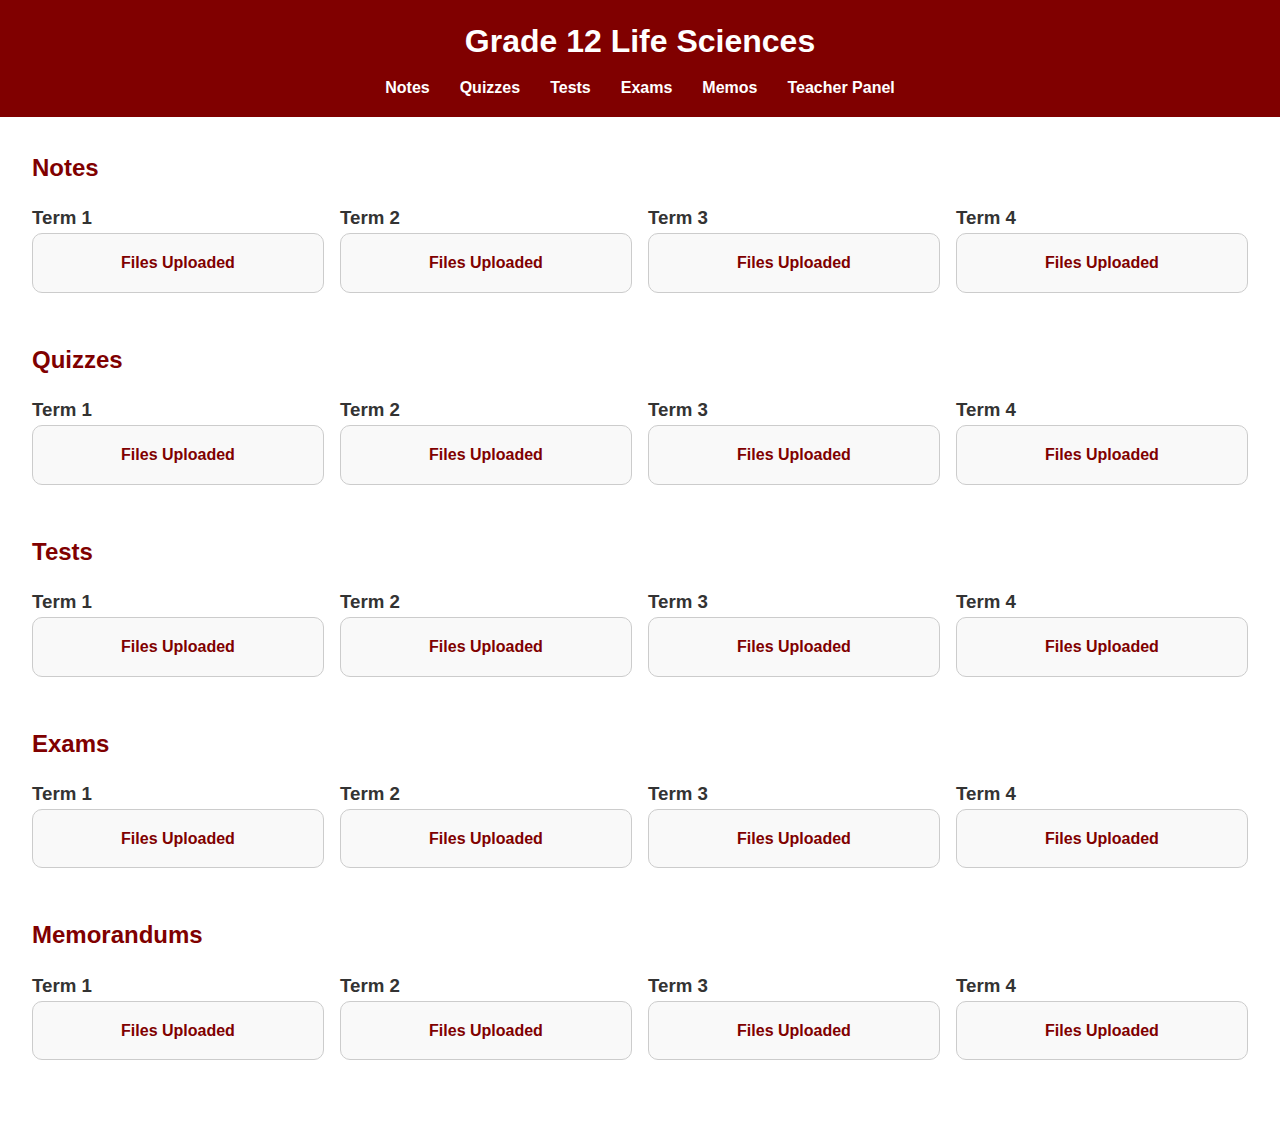
<file: index.html>
<!DOCTYPE html>
<html lang="en">

<head>
    <meta charset="UTF-8" />
    <meta name="viewport" content="width=device-width, initial-scale=1.0" />
    <title>Grade 12 Life Sciences</title>
    <link rel="stylesheet" href="style.css" />
</head>

<body>

    <header>
        <h1>Grade 12 Life Sciences</h1>
        <nav>
            <ul>
                <li><a href="#notes">Notes</a></li>
                <li><a href="#quizzes">Quizzes</a></li>
                <li><a href="#tests">Tests</a></li>
                <li><a href="#exams">Exams</a></li>
                <li><a href="#memos">Memos</a></li>
                <li><a href="admin.html">Teacher Panel</a></li>
            </ul>
        </nav>
    </header>

    <main>
        <section id="notes">
            <h2>Notes</h2>
            <div class="card-container" id="notes-container">
                <a href="#notes" id="notes-link" class="file-status-card">Files Uploaded</a>
            </div>
        </section>

        <section id="quizzes">
            <h2>Quizzes</h2>
            <div class="card-container" id="quizzes-container">
                <a href="#quizzes" id="quizzes-link" class="file-status-card">Files Uploaded</a>
            </div>
        </section>

        <section id="tests">
            <h2>Tests</h2>
            <div class="card-container" id="tests-container">
                <a href="#tests" id="tests-link" class="file-status-card">Files Uploaded</a>
            </div>
        </section>

        <section id="exams">
            <h2>Exams</h2>
            <div class="card-container" id="exams-container">
                <a href="#exams" id="exams-link" class="file-status-card">Files Uploaded</a>
            </div>
        </section>

        <section id="memos">
            <h2>Memorandums</h2>
            <div class="card-container" id="memos-container">
                <a href="#memos" id="memos-link" class="file-status-card">Files Uploaded</a>
            </div>
        </section>
    </main>

    <script src="main.js"></script>
</body>

</html>
</file>
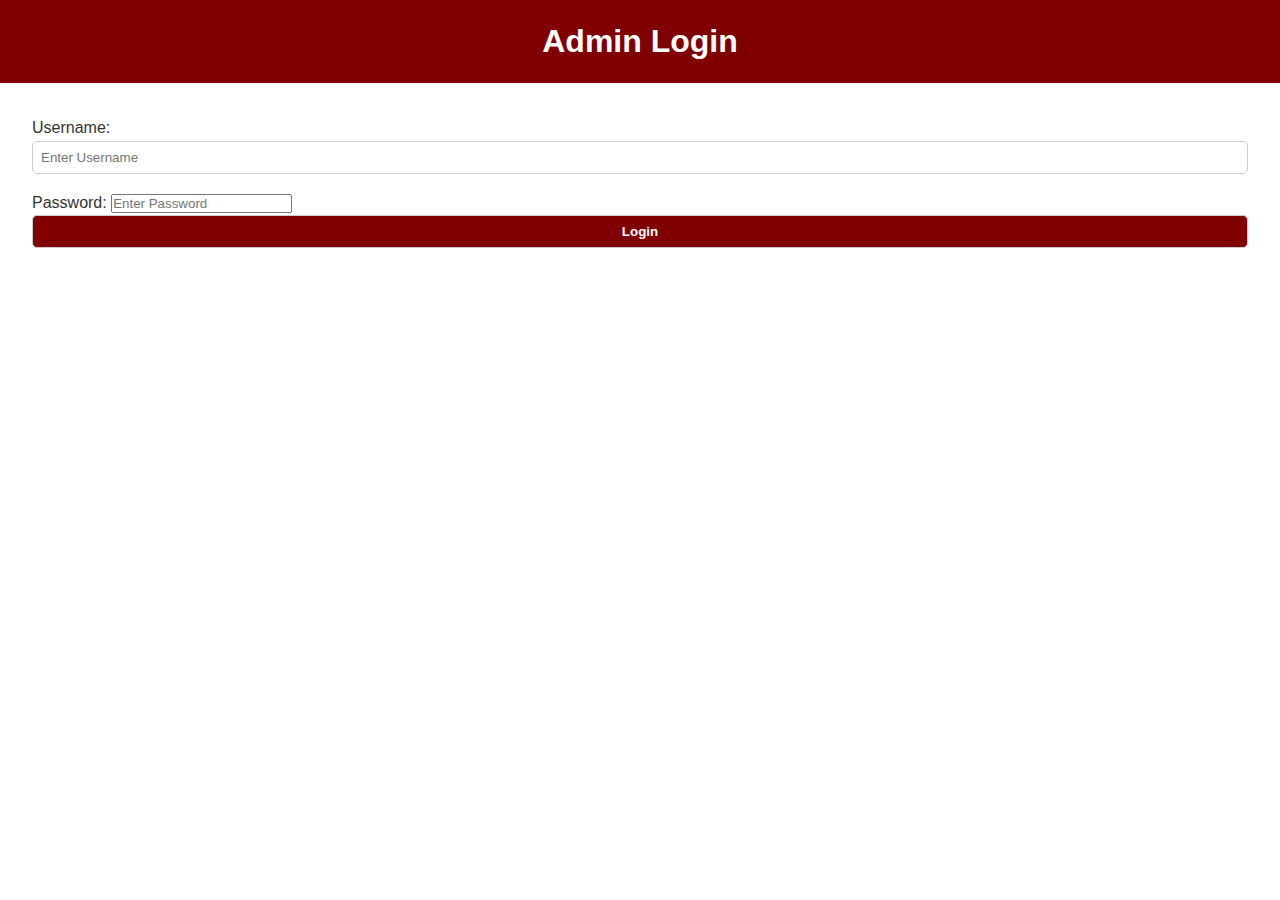
<file: admin-login.html>
<!DOCTYPE html>
<html lang="en">

<head>
    <meta charset="UTF-8" />
    <meta name="viewport" content="width=device-width, initial-scale=1.0" />
    <title>Admin Login</title>
    <link rel="stylesheet" href="style.css" />
</head>

<body>
    <header>
        <h1>Admin Login</h1>
    </header>

    <main>
        <form id="login-form">
            <label for="username">Username:</label>
            <input type="text" id="username" placeholder="Enter Username" required />

            <label for="password">Password:</label>
            <input type="password" id="password" placeholder="Enter Password" required />

            <button type="submit">Login</button>
        </form>
    </main>

    <script>
        document.getElementById("login-form").addEventListener("submit", function (e) {
            e.preventDefault();

            const username = document.getElementById("username").value;
            const password = document.getElementById("password").value;

            // Hardcoded login for now (replace with backend validation later)
            if (username === "teacher" && password === "admin123") {
                window.location.href = "admin.html";  // Redirect to admin panel
            } else {
                alert("❌ Incorrect username or password");
            }
        });
    </script>
</body>

</html>
</file>
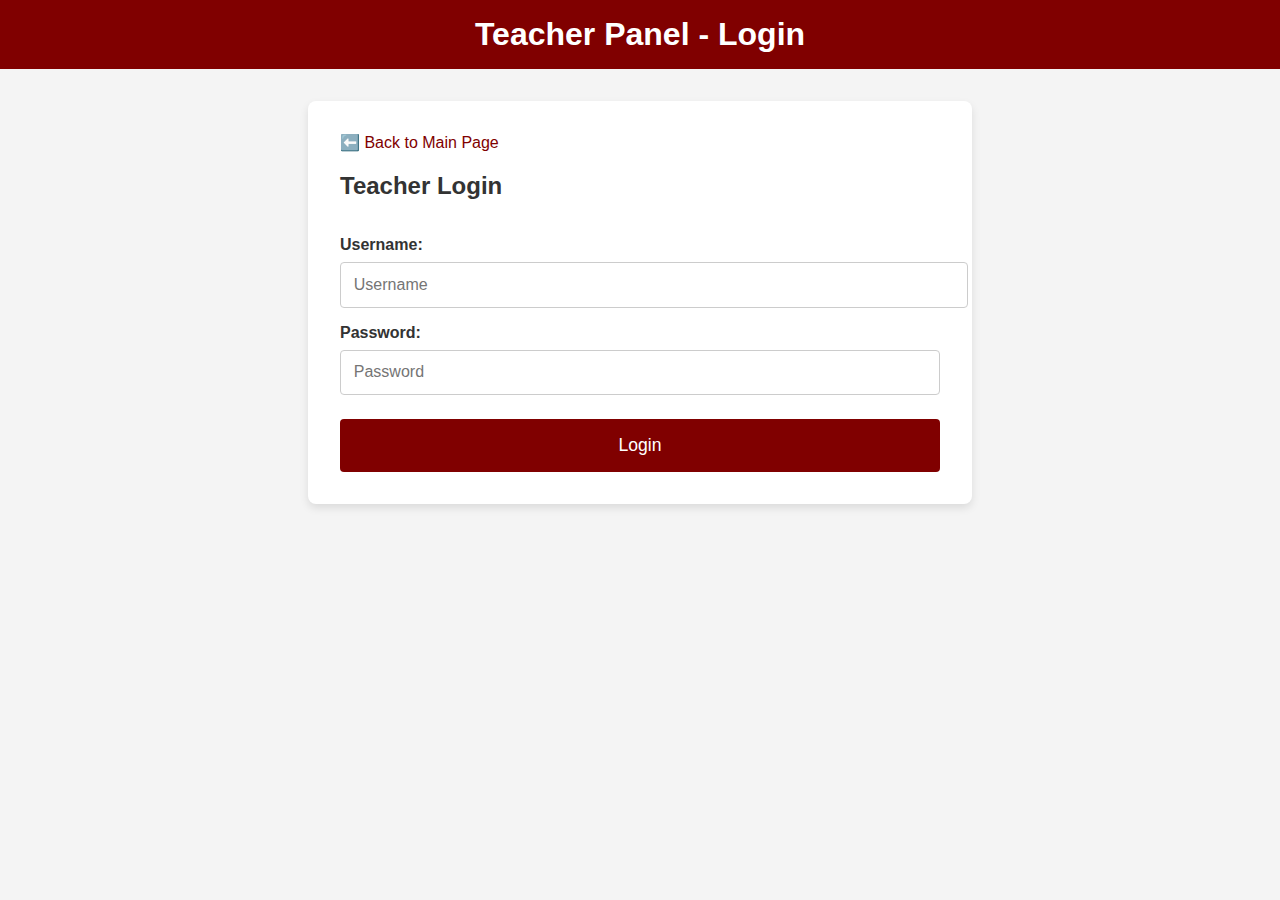
<file: admin.html>
<!DOCTYPE html>
<html lang="en">

<head>
    <meta charset="UTF-8" />
    <meta name="viewport" content="width=device-width, initial-scale=1.0" />
    <title>Teacher Upload Panel</title>
    <link rel="stylesheet" href="admin.css" />
</head>

<body>
    <header>
        <h1>Teacher Panel - Login</h1>
    </header>

    <main>
        <!-- Back to Main Link -->
        <div class="back-link">
            <a href="index.html">⬅️ Back to Main Page</a>
        </div>

        <!-- Login Form -->
        <section id="login-section">
            <h2>Teacher Login</h2>
            <form id="login-form">
                <label for="username">Username:</label>
                <input type="text" id="username" placeholder="Username" required />

                <label for="password">Password:</label>
                <input type="password" id="password" placeholder="Password" required />

                <button type="submit">Login</button>
            </form>

            <div class="feedback-message" id="login-feedback-message"></div>
        </section>

        <!-- Upload Form (hidden initially) -->
        <section id="upload-section" style="display: none;">
            <h2>Upload Information for Learners:</h2>
            <form id="upload-form">
                <label for="uploadType">Choose Category:</label>
                <select id="uploadType" required>
                    <option value="">Select</option>
                    <option value="notes">Notes</option>
                    <option value="quizzes">Quizzes</option>
                    <option value="tests">Tests</option>
                    <option value="exams">Exams</option>
                    <option value="memos">Memos</option>
                </select>

                <label for="uploadTerm">Term:</label>
                <select id="uploadTerm" required>
                    <option value="Term 1">Term 1</option>
                    <option value="Term 2">Term 2</option>
                    <option value="Term 3">Term 3</option>
                    <option value="Term 4">Term 4</option>
                </select>

                <label for="fileTitle">Title:</label>
                <input type="text" id="fileTitle" placeholder="e.g. Term 2 Quiz" required />

                <label for="fileUrl">File URL (Google Drive link):</label>
                <input type="url" id="fileUrl" placeholder="https://..." required />

                <button type="submit">Submit</button>
            </form>
            <div class="feedback-message" id="feedbackMessage"></div>
        </section>
    </main>

    <script>
        const correctUsername = "teacher"; // Change as needed
        const correctPassword = "password123"; // Change as needed

        // Handle login form submission
        document.getElementById("login-form").addEventListener("submit", function (e) {
            e.preventDefault();

            const username = document.getElementById("username").value;
            const password = document.getElementById("password").value;

            if (username === correctUsername && password === correctPassword) {
                // Successful login
                document.getElementById("login-section").style.display = "none"; // Hide login
                document.getElementById("upload-section").style.display = "block"; // Show upload section
                document.getElementById("login-feedback-message").style.display = "none";
            } else {
                // Failed login
                document.getElementById("login-feedback-message").innerText = "Incorrect username or password.";
                document.getElementById("login-feedback-message").classList.add("error");
                document.getElementById("login-feedback-message").style.display = "block";
            }
        });

        // Handle file upload form submission
        document.getElementById('upload-form').addEventListener('submit', function (e) {
            e.preventDefault();

            const category = document.getElementById('uploadType').value;
            const term = document.getElementById('uploadTerm').value;
            const title = document.getElementById('fileTitle').value;
            const url = document.getElementById('fileUrl').value;

            const fileId = url.match(/\/d\/(.+?)\//)?.[1];
            const directUrl = `https://drive.google.com/uc?export=download&id=${fileId}`;

            const uploadInfo = {
                category,
                term,
                title,
                url: directUrl
            };

            const uploads = JSON.parse(localStorage.getItem('uploads') || '{}');

            // Check if the file already exists in the category and term
            if (uploads[category] && uploads[category][term]) {
                const fileExists = uploads[category][term].some(file => file.url === directUrl);

                if (fileExists) {
                    // If file already exists, show a message and prevent adding the same file
                    document.getElementById('feedbackMessage').innerHTML = '❌ This file has already been uploaded for this category and term.';
                    document.getElementById('feedbackMessage').classList.add('error');
                    document.getElementById('feedbackMessage').style.display = 'block';

                    setTimeout(() => {
                        document.getElementById('feedbackMessage').style.display = 'none';
                    }, 3000);

                    return; // Exit the function to avoid adding the duplicate file
                }
            }

            // If file does not exist, proceed to add it
            if (!uploads[category]) uploads[category] = {};
            if (!uploads[category][term]) uploads[category][term] = [];

            uploads[category][term].push(uploadInfo);

            localStorage.setItem('uploads', JSON.stringify(uploads));

            document.getElementById('feedbackMessage').innerHTML = '✅ File uploaded successfully!';
            document.getElementById('feedbackMessage').classList.add('success');
            document.getElementById('feedbackMessage').style.display = 'block';

            setTimeout(() => {
                document.getElementById('feedbackMessage').style.display = 'none';
            }, 3000);
        });
    </script>

    <style>
        .error {
            color: red;
        }

        .success {
            color: green;
        }

        .back-link {
            margin-bottom: 20px;
        }

        .back-link a {
            font-size: 16px;
            color: maroon;
            text-decoration: none;
        }

        .back-link a:hover {
            text-decoration: underline;
        }
    </style>

</body>

</html>
</file>
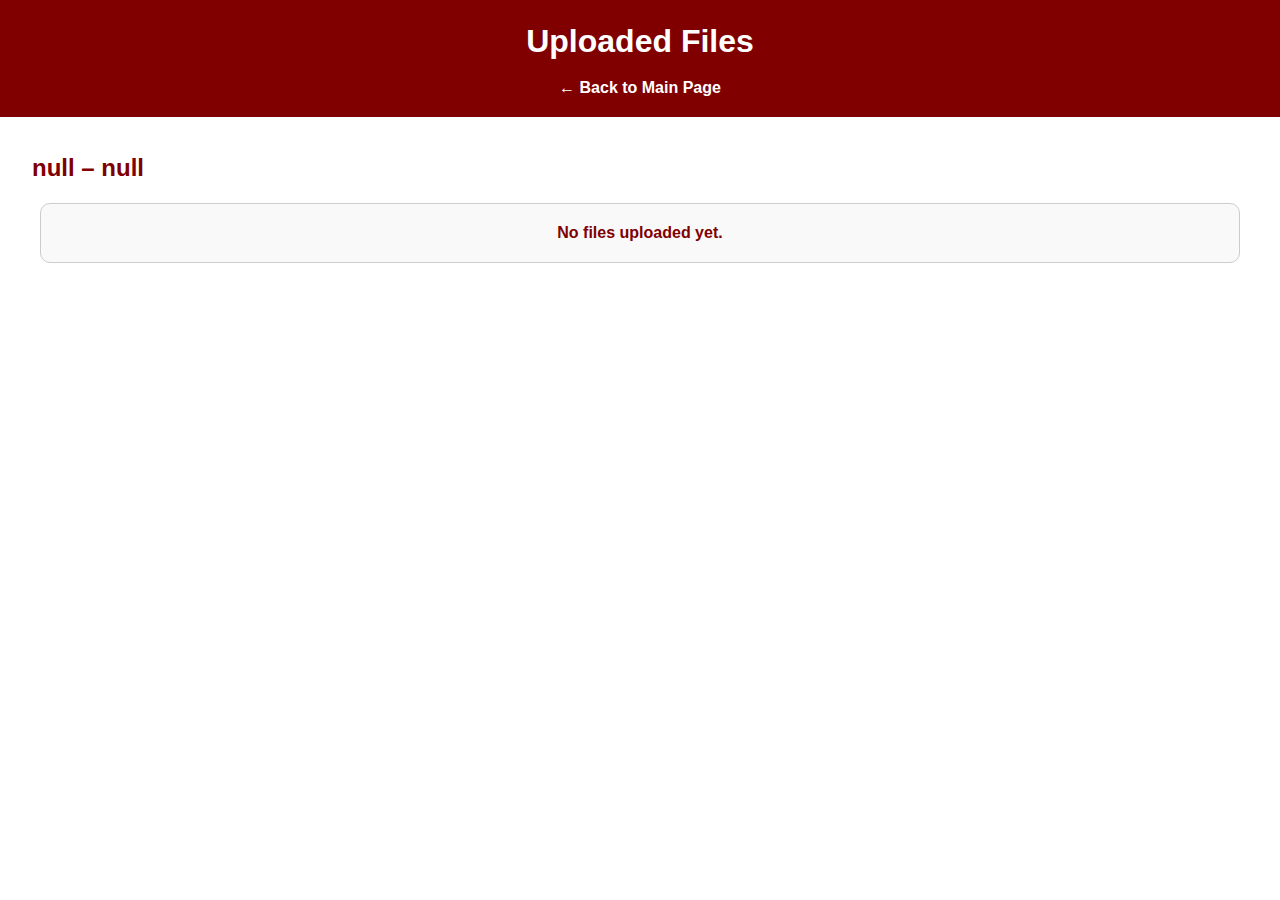
<file: view.html>
<!DOCTYPE html>
<html lang="en">

<head>
    <meta charset="UTF-8" />
    <meta name="viewport" content="width=device-width, initial-scale=1.0" />
    <title>Uploaded Files</title>
    <link rel="stylesheet" href="style.css" />
    <style>
        /* General Reset */
        * {
            margin: 0;
            padding: 0;
            box-sizing: border-box;
        }

        body {
            font-family: Arial, sans-serif;
            background-color: #fff;
            color: #333;
            line-height: 1.6;
        }

        header {
            background-color: maroon;
            color: white;
            padding: 1rem;
            text-align: center;
        }

        nav ul {
            display: flex;
            justify-content: center;
            list-style: none;
            margin-top: 0.5rem;
        }

        nav a {
            color: white;
            margin: 0 15px;
            text-decoration: none;
            font-weight: bold;
        }

        nav a:hover {
            text-decoration: underline;
        }

        main {
            padding: 2rem;
        }

        section {
            margin-bottom: 3rem;
        }

        h2 {
            margin-bottom: 1rem;
            color: maroon;
        }

        /* Card Layout for Terms and Files */
        .card-container {
            display: grid;
            grid-template-columns: repeat(auto-fit, minmax(200px, 1fr));
            gap: 1rem;
            margin-top: 1rem;
            max-width: 1200px;
            /* Constrains the maximum width */
            margin-left: auto;
            margin-right: auto;
        }

        /* Standard Card */
        .card {
            padding: 1rem;
            border: 1px solid #ccc;
            border-radius: 10px;
            background-color: #f9f9f9;
            transition: transform 0.2s ease;
            text-align: center;
            max-width: 350px;
            /* Ensures cards are not too wide */
            margin: 0 auto;
        }

        .card:hover {
            transform: scale(1.03);
            box-shadow: 0 2px 8px rgba(0, 0, 0, 0.2);
        }

        .file-title {
            word-break: break-word;
            font-size: 0.95rem;
            color: #333;
            margin-bottom: 0.5rem;
        }

        .download-link {
            font-weight: bold;
            color: maroon;
            text-decoration: none;
        }

        .download-link:hover {
            text-decoration: underline;
        }

        /* Delete Button Styling */
        .delete-btn {
            padding: 8px 12px;
            background-color: maroon;
            color: white;
            border: none;
            border-radius: 5px;
            cursor: pointer;
            font-size: 0.875rem;
            margin-top: 10px;
            text-align: center;
            display: inline-block;
            transition: background-color 0.2s ease;
        }

        .delete-btn:hover {
            background-color: darkred;
        }

        /* "No files" / "Files uploaded" messages */
        .file-status-card {
            display: block;
            padding: 1rem;
            border: 1px solid #ccc;
            border-radius: 10px;
            background-color: #f9f9f9;
            text-align: center;
            font-weight: bold;
            color: maroon;
            transition: transform 0.2s ease;
            text-decoration: none;
        }

        .file-status-card:hover {
            transform: scale(1.03);
            box-shadow: 0 2px 8px rgba(0, 0, 0, 0.2);
            text-decoration: underline;
        }

        /* Responsive Layout */
        @media (max-width: 600px) {
            .card-container {
                grid-template-columns: 1fr;
                padding: 0 10px;
                /* Adds padding on small screens */
            }

            .card {
                max-width: 100%;
            }
        }
    </style>
</head>

<body>
    <header>
        <h1>Uploaded Files</h1>
        <nav>
            <ul>
                <li><a href="index.html">← Back to Main Page</a></li>
            </ul>
        </nav>
    </header>

    <main>
        <section id="uploaded-files">
            <h2 id="view-title">Loading files...</h2>
            <div class="card-container" id="file-view-container"></div>
        </section>
    </main>

    <script>
        const correctUsername = "teacher"; // Set your teacher username here
        const correctPassword = "password123"; // Set your teacher password here

        const params = new URLSearchParams(window.location.search);
        const category = params.get('category');
        const term = params.get('term');
        const uploads = JSON.parse(localStorage.getItem('uploads') || '{}');

        const title = document.getElementById('view-title');
        const container = document.getElementById('file-view-container');

        if (uploads[category] && uploads[category][term]) {
            title.textContent = `${term} – ${category.charAt(0).toUpperCase() + category.slice(1)}`;

            uploads[category][term].forEach((file, index) => {
                const card = document.createElement('div');
                card.className = 'card';

                card.innerHTML = `
                    <p class="file-title">${file.title}</p>
                    <a class="download-link" href="${file.url}" download>Download</a>
                    <button class="delete-btn" data-file-index="${index}">Delete</button>
                `;
                container.appendChild(card);
            });
        } else {
            title.textContent = `${term} – ${category}`;
            container.innerHTML = `<p class="file-status-card">No files uploaded yet.</p>`;
        }

        // Add event listener to the "Delete" buttons
        document.addEventListener('click', function (e) {
            if (e.target && e.target.classList.contains('delete-btn')) {
                const fileIndex = e.target.getAttribute('data-file-index');
                const file = uploads[category][term][fileIndex];

                // Prompt the teacher for the username and password
                const username = prompt("Enter your username:");
                const password = prompt("Enter your password:");

                if (username === correctUsername && password === correctPassword) {
                    // Delete the file from localStorage
                    uploads[category][term].splice(fileIndex, 1);
                    localStorage.setItem('uploads', JSON.stringify(uploads));

                    // Remove the card from the page
                    e.target.closest('.card').remove();
                    alert("File deleted successfully!");
                } else {
                    alert("Incorrect username or password. You cannot delete this file.");
                }
            }
        });
    </script>

</body>

</html>
</file>
<file: admin.css>
/* General Styles */
body {
    font-family: Arial, sans-serif;
    background-color: #f4f4f4;
    color: #333;
    margin: 0;
    padding: 0;
}

header {
    background-color: #800000;
    /* Maroon color */
    color: white;
    padding: 1rem 0;
    text-align: center;
}

header h1 {
    margin: 0;
}

nav {
    margin-top: 10px;
}

nav a {
    color: white;
    text-decoration: none;
    font-weight: bold;
    padding: 0.5rem 1rem;
    background-color: #444;
    border-radius: 4px;
}

nav a:hover {
    background-color: #666;
}

/* Form Styling */
main {
    max-width: 600px;
    margin: 2rem auto;
    background-color: white;
    padding: 2rem;
    border-radius: 8px;
    box-shadow: 0 4px 8px rgba(0, 0, 0, 0.1);
}

form {
    display: flex;
    flex-direction: column;
}

form label {
    font-weight: bold;
    margin-top: 1rem;
}

form select,
form input {
    padding: 0.8rem;
    font-size: 1rem;
    margin-top: 0.5rem;
    border: 1px solid #ccc;
    border-radius: 4px;
}

form button {
    background-color: #800000;
    /* Maroon color */
    color: white;
    border: none;
    padding: 1rem;
    font-size: 1.1rem;
    margin-top: 1.5rem;
    cursor: pointer;
    border-radius: 4px;
}

form button:hover {
    background-color: #a13c3c;
    /* Lighter Maroon */
}

form input[type="url"] {
    width: 100%;
}

form input[type="text"] {
    width: 100%;
}

/* Alert or Instructions */
p {
    text-align: center;
    font-size: 1.1rem;
    margin-top: 2rem;
    color: #555;
}

.feedback-message {
    margin-top: 1rem;
    padding: 1rem;
    border-radius: 4px;
    font-size: 1rem;
    text-align: center;
    display: none;
    /* Initially hidden */
}

.feedback-message.success {
    background-color: #d4edda;
    /* Light Green */
    color: #155724;
    /* Dark Green */
    border: 1px solid #c3e6cb;
    /* Green Border */
}

.feedback-message.error {
    background-color: #f8d7da;
    /* Light Red */
    color: #721c24;
    /* Dark Red */
    border: 1px solid #f5c6cb;
    /* Red Border */
}

@media screen and (max-width: 600px) {
    main {
        width: 90%;
        padding: 1rem;
        box-shadow: none;
        /* Remove shadow for simplicity */
        border-radius: 0;
        /* Remove rounded corners */
    }

    form button {
        font-size: 1rem;
        padding: 0.8rem;
        width: 100%;
        /* Full-width button on mobile */
    }
}

form select,
form input,
form button {
    outline-color: maroon;
    /* Highlight focus with maroon color */
    outline-offset: 2px;
}
</file>
<file: style.css>
/* General Reset */
* {
    margin: 0;
    padding: 0;
    box-sizing: border-box;
}

body {
    font-family: Arial, sans-serif;
    background-color: #fff;
    color: #333;
    line-height: 1.6;
}

header {
    background-color: maroon;
    color: white;
    padding: 1rem;
    text-align: center;
}

nav ul {
    display: flex;
    justify-content: center;
    list-style: none;
    margin-top: 0.5rem;
}

nav a {
    color: white;
    margin: 0 15px;
    text-decoration: none;
    font-weight: bold;
}

nav a:hover {
    text-decoration: underline;
}

main {
    padding: 2rem;
}

section {
    margin-bottom: 3rem;
}

h2 {
    margin-bottom: 1rem;
    color: maroon;
}

/* Card Layout for Terms and Files */
.card-container {
    display: grid;
    grid-template-columns: repeat(auto-fit, minmax(200px, 1fr));
    gap: 1rem;
    margin-top: 1rem;
}

/* Standard Card */
.card {
    padding: 1rem;
    border: 1px solid #ccc;
    border-radius: 10px;
    background-color: #f9f9f9;
    transition: transform 0.2s ease;
}

.card:hover {
    transform: scale(1.03);
    box-shadow: 0 2px 8px rgba(0, 0, 0, 0.2);
}

.file-title {
    word-break: break-word;
    font-size: 0.95rem;
    color: #333;
    margin-bottom: 0.5rem;
}

.download-link {
    font-weight: bold;
    color: maroon;
    text-decoration: none;
}

.download-link:hover {
    text-decoration: underline;
}

/* "No files" / "Files uploaded" messages */
.file-status-card {
    display: block;
    padding: 1rem;
    border: 1px solid #ccc;
    border-radius: 10px;
    background-color: #f9f9f9;
    text-align: center;
    font-weight: bold;
    color: maroon;
    /* Set color for all messages */
    transition: transform 0.2s ease;
    text-decoration: none;
}

.file-status-card:hover {
    transform: scale(1.03);
    box-shadow: 0 2px 8px rgba(0, 0, 0, 0.2);
    text-decoration: underline;
}

/* Ensure that 'Files Uploaded' link inside the file-status-card is maroon */
.file-status-card a {
    color: maroon;
    /* This will ensure the link is maroon */
    text-decoration: none;
}

.file-status-card a:hover {
    text-decoration: underline;
}

/* Button and form styles */
button,
input[type="text"],
input[type="url"],
select {
    padding: 0.5rem;
    border: 1px solid #ccc;
    border-radius: 5px;
    margin-bottom: 1rem;
    width: 100%;
}

button {
    background-color: maroon;
    color: white;
    font-weight: bold;
    cursor: pointer;
}

button:hover {
    background-color: darkred;
}

.feedback-message {
    padding: 1rem;
    background-color: #f9f9f9;
    border: 1px solid #ccc;
    margin-top: 1rem;
    border-radius: 5px;
    color: maroon;
    text-align: center;
}

.feedback-message.success {
    color: green;
}
</file>
